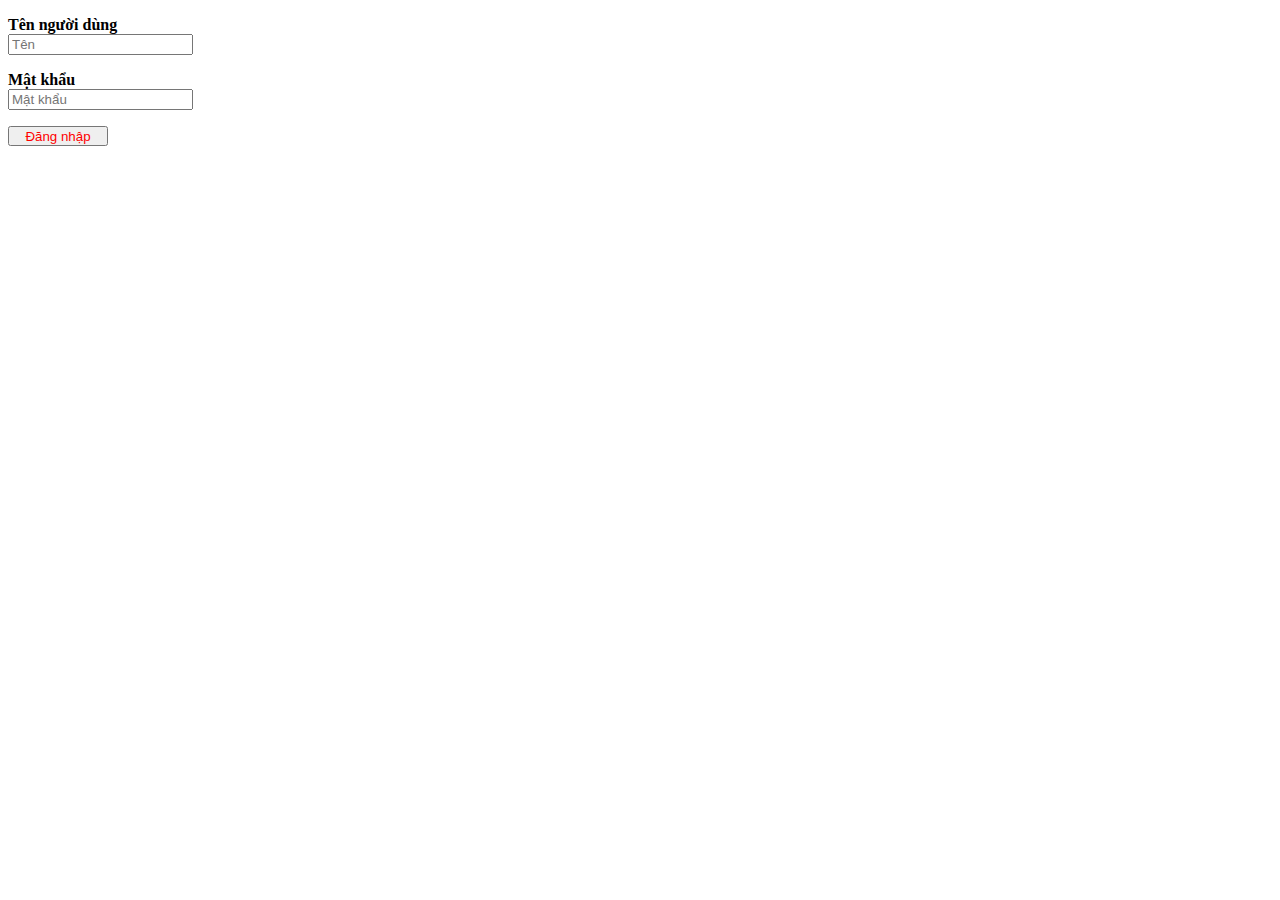
<file: lesson 4/index.html>
<!DOCTYPE html>
<html>
<head>
    <meta charset='utf-8'>
    <meta http-equiv='X-UA-Compatible' content='IE=edge'>
    <title>Page Title</title>
    <meta name='viewport' content='width=device-width, initial-scale=1'>
    <link rel='stylesheet' type='text/css' media='screen' href='css.css'>
    <script src='js.js'></script>
</head>
<body>
     <div class="contetnt">
        <p ><b> Tên người dùng</b>  <input id="username" placeholder="Tên"></p>
       <p ><b> Mật khẩu </b>   <input id="password" placeholder="Mật khẩu"></p>
        <button id="sumbitbutton">Đăng nhập</button>

     </div>

 
</body>
</html>
</file>
<file: lesson 4/css.css>
button{
width: 100px;
height: 20px;
color:red;
}

input{
 display: flex;
 color:darkgreen;
}
</file>
